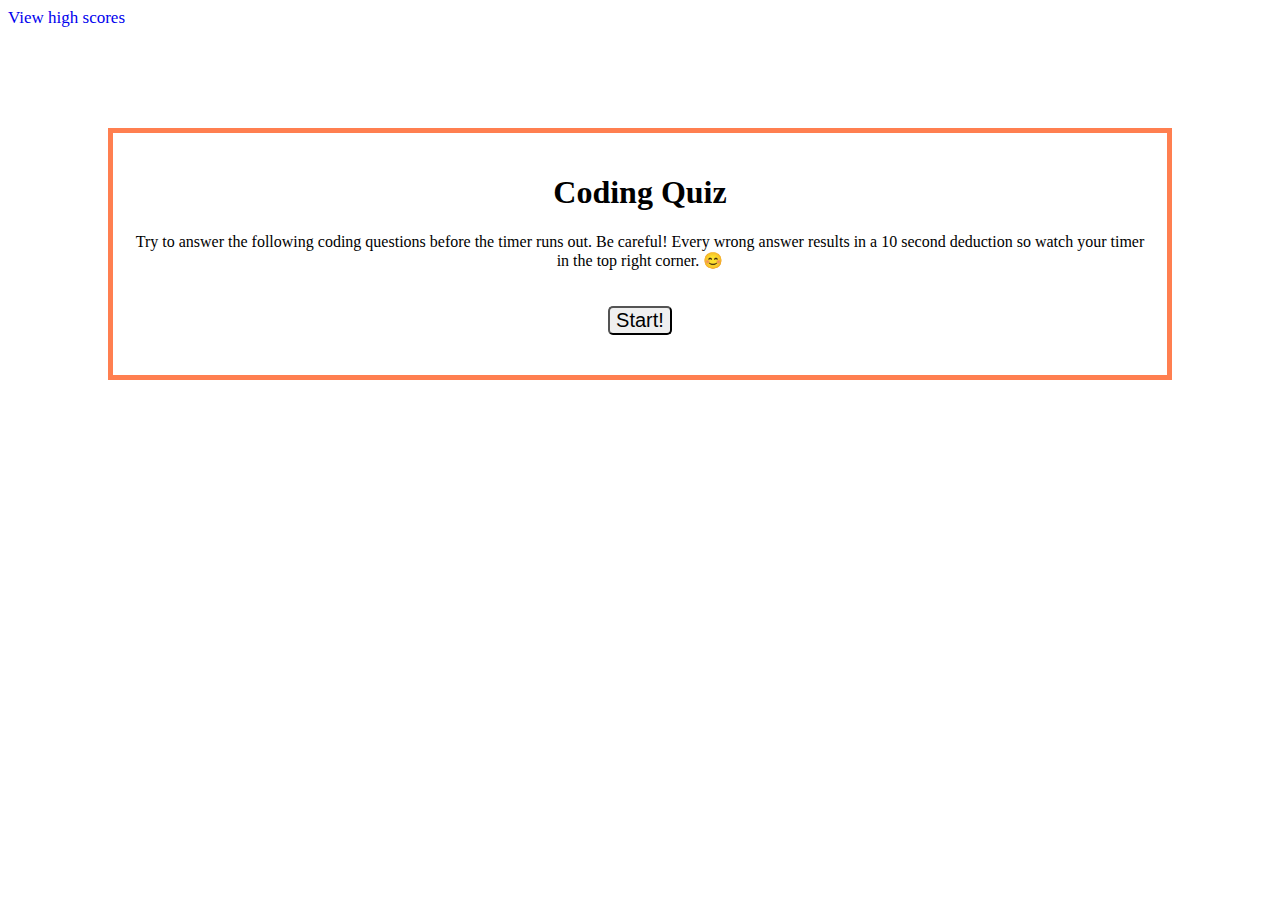
<file: index.html>
<!DOCTYPE html>
<html lang="en">
    <head>
        <meta charset="UTF-8" />
        <meta name="viewport" content="width=device-width, initial-scale=1.0" />
        <meta http-equiv="X-UA-Compatible" content="ie=edge" />
        <link rel="stylesheet" href="assets/css/style.css" />  
        <title>Code Quiz</title>
    </head>
    <body>
        <header>
            <a href="./leaderBoard.html">View high scores</a>
            <!--timer will go here-->
            <div class="timer">
                <div class = "time-display"></div>
            </div>
        </header>

        <div class="container" id="initial-content">
            <div>
                <h1>Coding Quiz</h1>
                <p>Try to answer the following coding questions before the timer runs out. 
                Be careful! Every wrong answer results in a 10 second deduction so watch your timer
                in the top right corner. 😊</p>
                <!--start button-->
                <button class="start-button">Start!</button>
            </div>
        </div>

        <div class="container" id="question-content">
            <div class="questions">
                <p id="question-text"></p>
                <!--list of possible answers-->
                <ul id="multiple-choice"></ul>
            </div>
        </div>

        <div class="container" id="results">
            <div id ="result-content">
                <h1 id="result-heading"></h1>
                <p id="score"></p>

            </div>
        </div>

        

        <script src="assets/js/script.js"></script>

    </body>
</html>
</file>
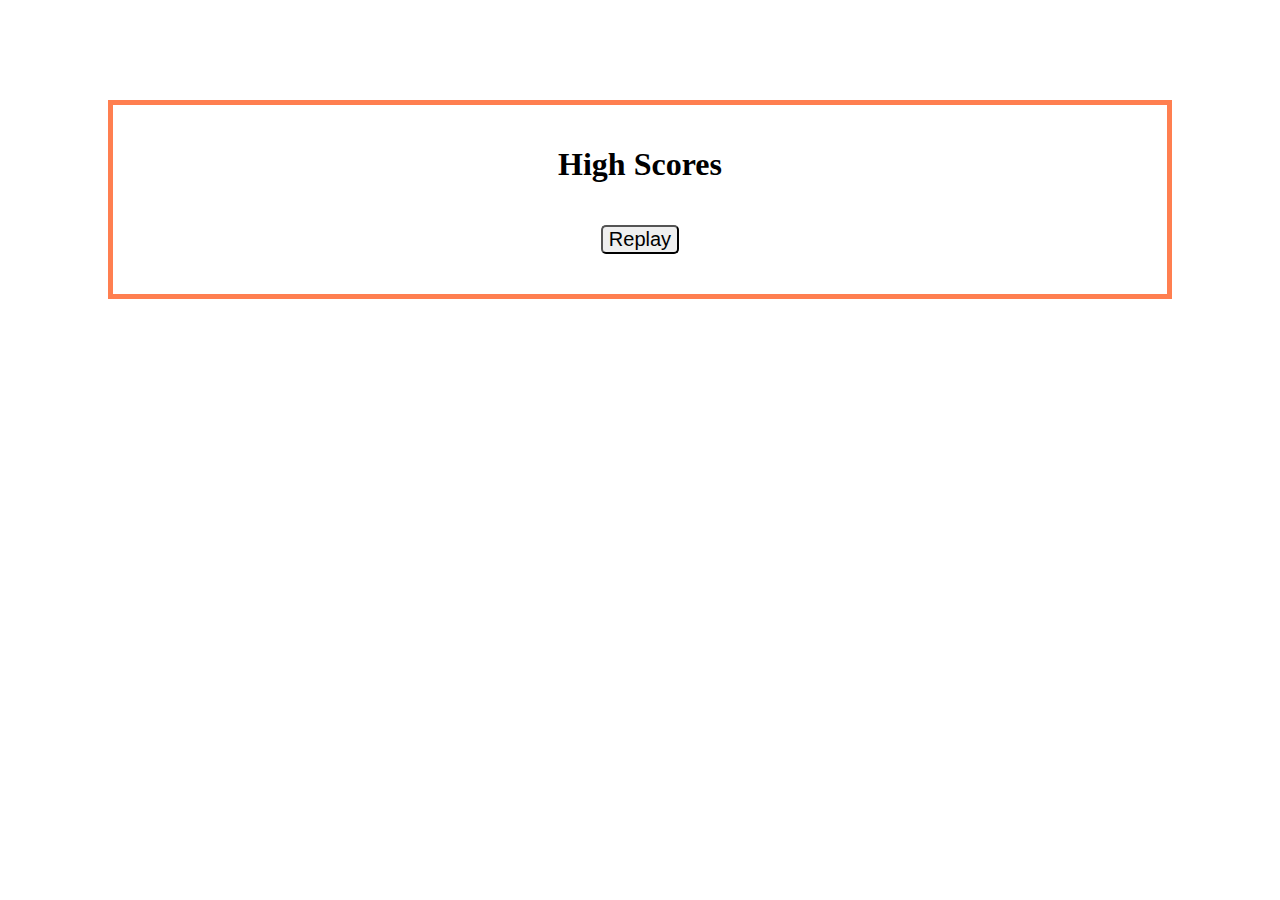
<file: leaderBoard.html>
<!DOCTYPE html>
<html lang="en">
    <head>
        <meta charset="UTF-8" />
        <meta name="viewport" content="width=device-width, initial-scale=1.0" />
        <meta http-equiv="X-UA-Compatible" content="ie=edge" />
        <link rel="stylesheet" href="assets/css/style.css" />  
        <title>Leader Board</title>
    </head>
    <body>

        <div class="container" id="high-scores">
            <div>
                <h1>High Scores</h1>
                <ul id="leader-board"></ul>
                <!--start button-->
                <button class="start-button">Replay</button>
            </div>
        </div>
        

        <script src="assets/js/leaderBoard.js"></script>

    </body>
</html>
</file>
<file: assets/css/style.css>
header {
    display: flex;
    flex-direction: row;
    align-items: center;
    justify-content: space-between;
}

a {
    text-decoration: none;
    font-size: 17px;
}

.container {
    display: flex;
    justify-content: center;
    text-align: center;
    border: solid 5px coral;
    margin: 100px;
    padding: 20px;
}


.start-button {
    margin: 20px;
    border-radius: 5px;
    font-size: 20px;
}
</file>
